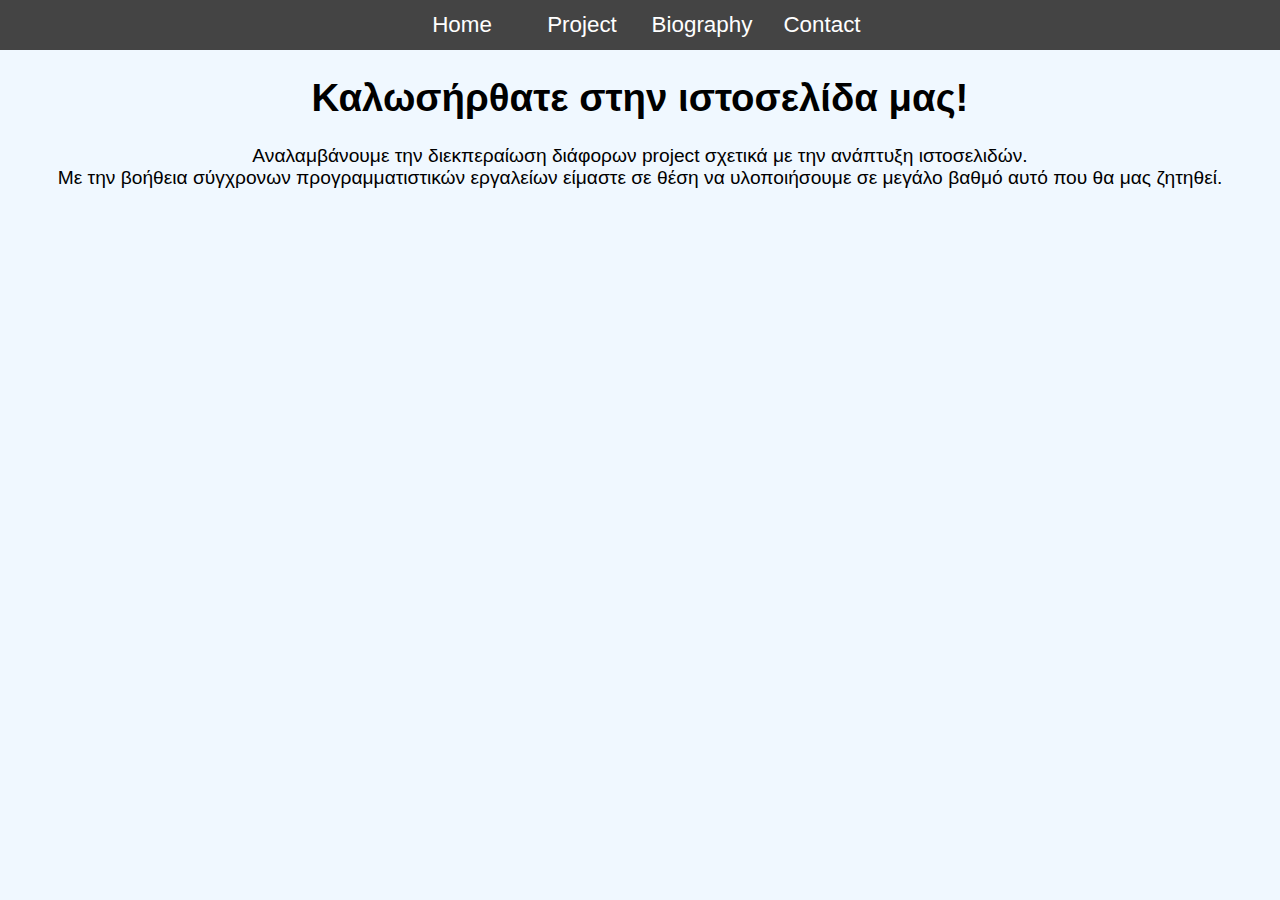
<file: index.html>
<html>
<link rel="stylesheet" href="style.css">
<body class="news">
<header>
    <div class="nav">
        <ul>
            <li class="home"><a href="Ηοme.html">Home</a></li>
            <li class="project"><a href="project.html">Project</a></li>
            <li class="bio"><a href="bio.html">Biography</a></li>
            <li class="contact"><a href="contact.html">Contact</a></li>
        </ul>
    </div>
</header>
<div class="homefont">
<h1 align="center">

Καλωσήρθατε στην ιστοσελίδα μας!
</h1>
<p align="center">
Αναλαμβάνουμε την διεκπεραίωση διάφορων project σχετικά με την ανάπτυξη ιστοσελιδών.<br>Με την βοήθεια σύγχρονων προγραμματιστικών εργαλείων είμαστε σε θέση να υλοποιήσουμε σε μεγάλο βαθμό αυτό που θα μας ζητηθεί.

</p>
<br>
<br>

</div>
</body>
</html>
</file>
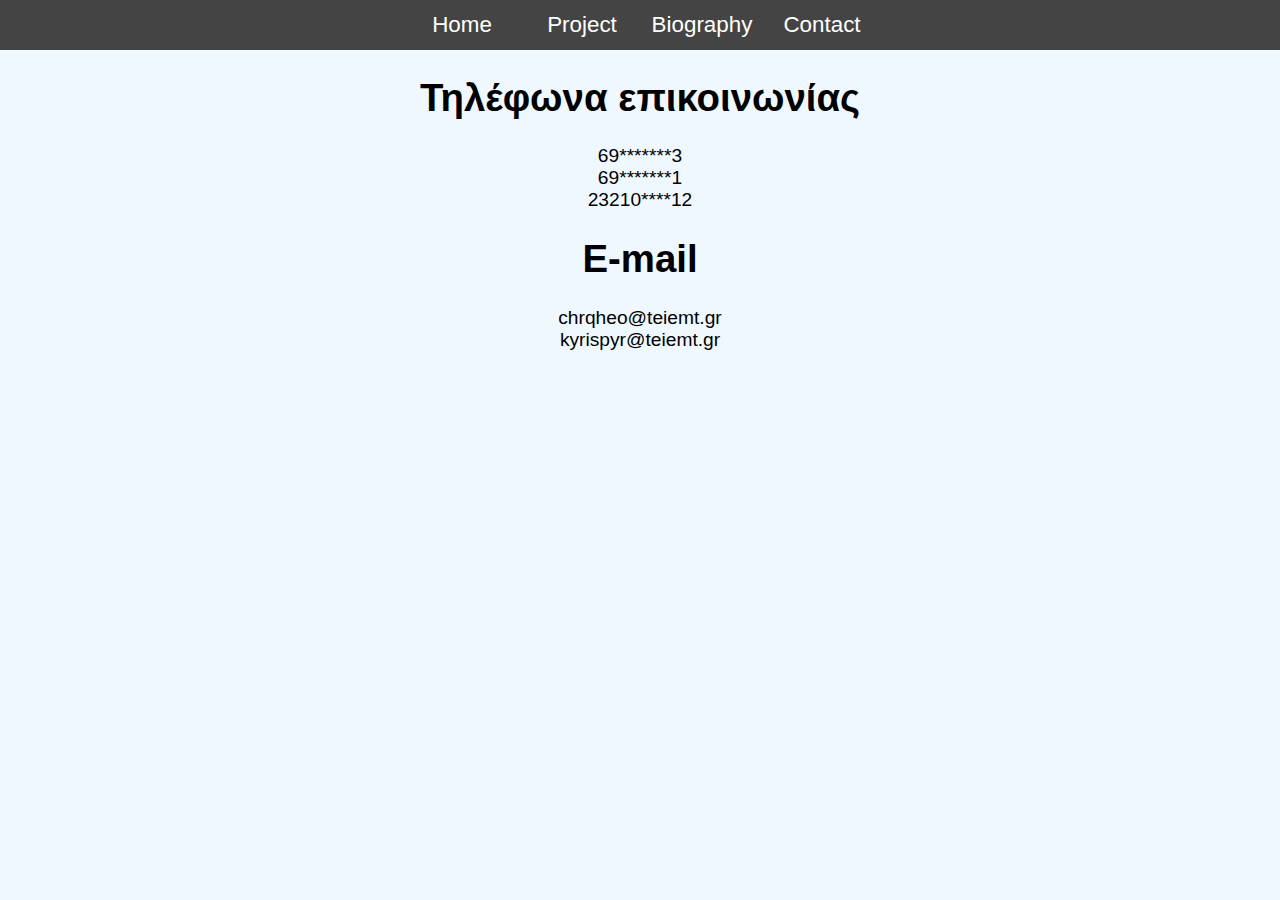
<file: contact.html>
<html>
<link rel="stylesheet" href="style.css">
<body class="news">
<header>
    <div class="nav">
        <ul>
            <li class="home"><a href="index.html">Home</a></li>
            <li class="project"><a href="project.html">Project</a></li>
            <li class="bio"><a href="bio.html">Biography</a></li>
            <li class="contact"><a href="contact.html">Contact</a></li>
        </ul>
    </div>
</header>
<div class="contactfont">
<h1 align="center">
Τηλέφωνα επικοινωνίας
</h1>
 <p align="center">
69*******3
<br>
69*******1
<br>
23210****12
</p>
<h1 align="center">
E-mail
</h1>
<p align="center">
chrqheo@teiemt.gr
<br>
kyrispyr@teiemt.gr
</p>
</div>




</body>
</html>
</file>
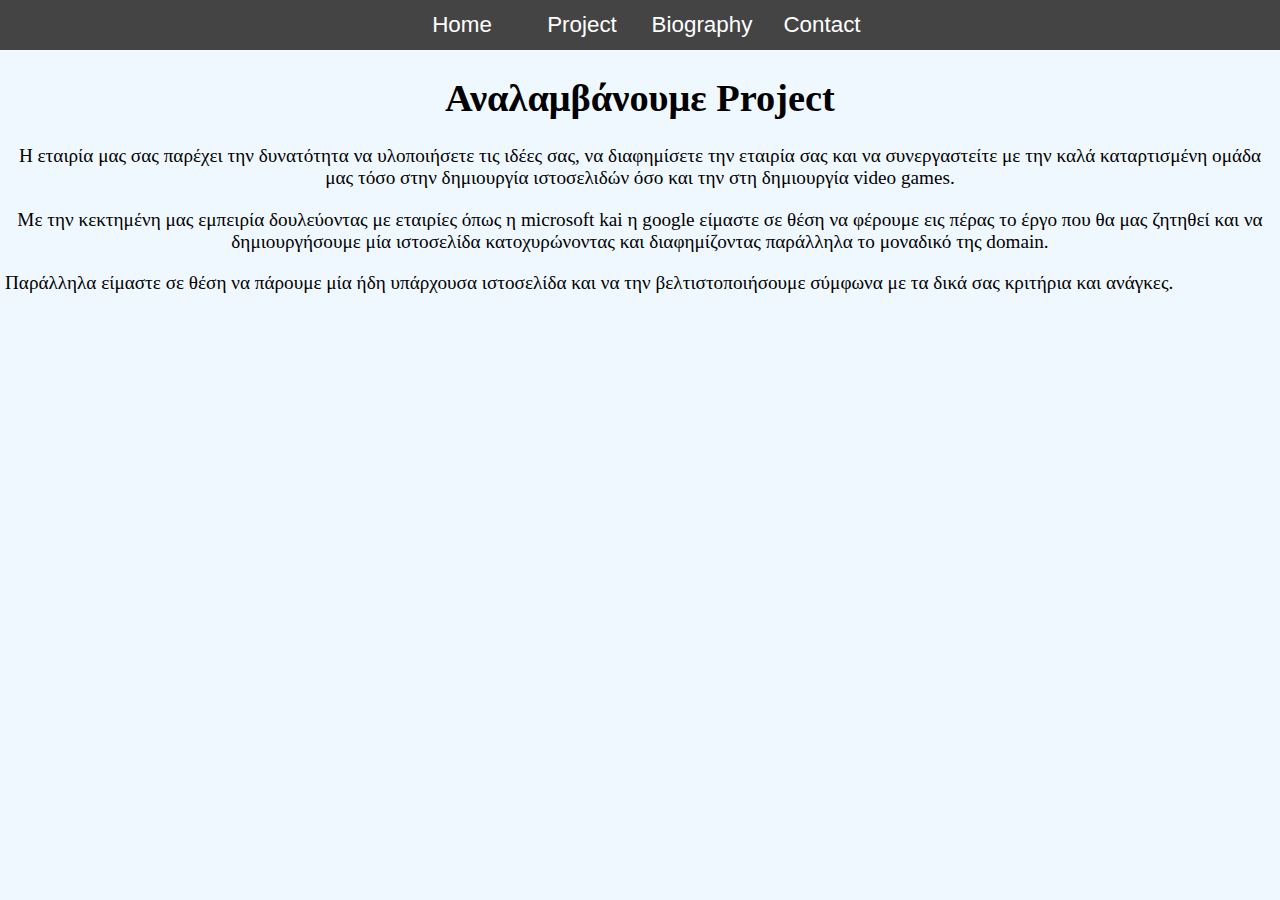
<file: project.html>
<html>
<link rel="stylesheet" href="style.css">
<body class="news">
<header>
    <div class="nav">
        <ul>
            <li class="home"><a href="index.html">Home</a></li>
            <li class="project"><a href="project.html">Project</a></li>
            <li class="bio"><a href="bio.html">Biography</a></li>
            <li class="contact"><a href="contact.html">Contact</a></li>
        </ul>
    </div>
</header>
<div class="projectfont">
<h1 align="center" >

Αναλαμβάνουμε Project 

</h1>
	 
<p align="center">

Η εταιρία μας σας παρέχει την δυνατότητα να υλοποιήσετε τις ιδέες σας, να διαφημίσετε την εταιρία σας και να συνεργαστείτε με την καλά καταρτισμένη
ομάδα μας τόσο στην δημιουργία ιστοσελιδών όσο και την στη δημιουργία video games.
<p align="center">Με την κεκτημένη μας εμπειρία δουλεύοντας με εταιρίες όπως η microsoft kai η google είμαστε σε θέση να φέρουμε εις πέρας το έργο που θα μας ζητηθεί και να δημιουργήσουμε μία ιστοσελίδα  κατοχυρώνοντας και διαφημίζοντας παράλληλα το μοναδικό της domain.
</p align="center">
Παράλληλα είμαστε σε θέση να πάρουμε μία ήδη υπάρχουσα ιστοσελίδα και να την βελτιστοποιήσουμε σύμφωνα με τα δικά σας κριτήρια και ανάγκες.

</p>
</p>
</p>
</div>


</body>
</html>
</file>
<file: style.css>
body {
	
    margin: 0;
    padding: 0;
    background-color: 	#F0F8FF;
}

.nav ul {
    list-style: none;
    background-color: #444;
    text-align: center;
    padding: 0;
    margin: 0;
}
.nav li {
    font-family: 'Oswald', sans-serif;
    font-size: 1.2em;
    line-height: 40px;
    height: 40px;
    border-bottom: 1px solid #888;
}

.nav a {
    text-decoration: none;
    color: #fff;
    display: block;
    transition: .3s background-color;
}

.nav a:hover {
    background-color: #005f5f;
}




@media screen and (min-width: 600px) {
    .nav li {
        width: 120px;
        border-bottom: none;
        height: 50px;
        line-height: 50px;
        font-size: 1.4em;
    }

    .nav li {
        display: inline-block;
        margin-right: -4px;
    }
	.biofont{font-size: 1.2em;}
	.homefont {font-size:1.2em;
	font-family: 'Arial';
	
	}
    .projectfont{font-size: 1.2em; 
	
	margin:5;}
.contactfont{font-size: 1.2em;
font-family: 'Arial';
font-style: ;
}
</file>
